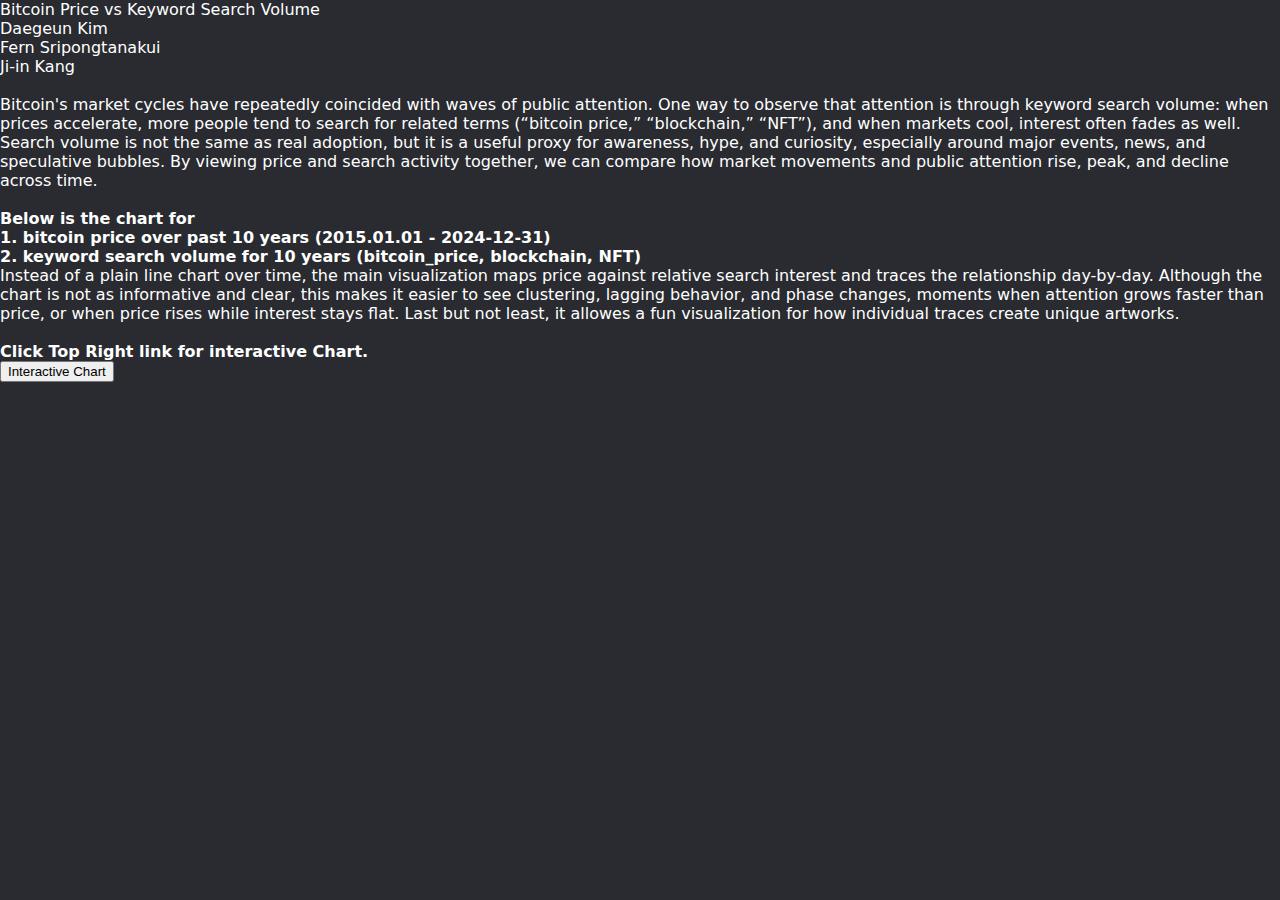
<file: index.html>
<!DOCTYPE html>
<html lang="en">
<head>
    <meta charset="utf-8">
    <title>Bitcoin History</title>
    <script src="https://d3js.org/d3.v7.min.js"></script>
    <link rel="stylesheet" href="styles.css"> 
</head>
<body>
    <div id="title">Bitcoin Price vs Keyword Search Volume</div>

    <div id="intro">
        Daegeun Kim<br>
        Fern Sripongtanakui<br>
        Ji-in Kang<br>
        <br>
        Bitcoin's market cycles have repeatedly coincided with waves of public attention. One way to observe that attention is through keyword search volume: when prices accelerate, 
        more people tend to search for related terms (“bitcoin price,” “blockchain,” “NFT”), and when markets cool, interest often fades as well. Search volume is not the same as real adoption, 
        but it is a useful proxy for awareness, hype, and curiosity, especially around major events, news, and speculative bubbles. By viewing price and search activity together, 
        we can compare how market movements and public attention rise, peak, and decline across time.<br>
        <br>
        <b>Below is the chart for<br>
        1. bitcoin price over past 10 years (2015.01.01 - 2024-12-31)<br>
        2. keyword search volume for 10 years 
        (<span id="btc">bitcoin_price</span>,
        <span id="blockchain">blockchain</span>,
        <span id="nft">NFT</span>)</b>

    </div>

    <div id="baseChart"></div>

    <div id="mainChart">
        <div class="mainchart-text">
        Instead of a plain line chart over time, the main visualization maps price against relative search interest and traces the relationship day-by-day. 
        Although the chart is not as informative and clear, this makes it easier to see clustering, lagging behavior, and phase changes, moments when attention grows faster than price, 
        or when price rises while interest stays flat. Last but not least, it allowes a fun visualization for how individual traces create unique artworks.<br>
        <br>
        <b>Click Top Right link for interactive Chart.</b>
        </div>

        <button class="mainchart-btn" onclick="location.href='chart.html'">
        Interactive Chart
        </button>
    </div>
    <script src="baseChart.js"></script>
    <script src="main.js"></script>
</body>

</html>
</file>
<file: styles.css>
/* Dark mode base colors */
body {
    background: #292b30; /* deep dark blue */
    color: #ffffff;      /* default text color */
    margin: 0;
    overflow: hidden; /* disable page scrolling; chart will handle scroll-to-time */
    font-family: system-ui, -apple-system, 'Segoe UI', Roboto, Helvetica, Arial, sans-serif;
}

/* container: horizontal split (chart 70% / storyline 30%) */
.container {
    display: flex;
    flex-direction: row;
    align-items: flex-start;
    justify-content: center;
    width: 100%;
    gap: 24px;
    padding: 10px;
    box-sizing: border-box;
}
.chart {
    flex: 0 0 70%; /* take up 70% of available width */
    box-sizing: border-box;
    padding-right: 5px;
    min-width: 320px;
}

/* Make the SVG fill the available vertical space inside the chart column */
.chart svg {
    width: 100%;
    height: calc(100vh - 170px); /* leave room for padding, title and controls */
    display: block;
}

.storyline {
    flex: 0 0 30%; /* take up 30% of available width */
    padding: 60px 0 30px;
    font-size: 17px;
    box-sizing: border-box;
    padding-left: 5px;
    max-width: 420px;
    line-height: 1.6;
    color: #f3f7ff; /* light text for readability */
    overflow-y: auto;
    max-height: calc(100vh - 80px);
}

/* Responsive: stack vertically on narrow viewports */
@media (max-width: 900px) {
    .container {
        flex-direction: column;
        align-items: stretch;
    }
    .chart, .storyline {
        flex: none;
        width: 100%;
        max-width: none;
        padding: 0 8px;
    }
    .storyline {
        max-height: none;
    }
}














/* Container Layout */
#wrap {
    max-width: 1100px;
    margin: 24px auto;
    padding: 0 16px;
}

/* Title Typography */
h2 {
    font-family: system-ui, -apple-system, Segoe UI, Roboto, Helvetica, Arial, sans-serif;
    margin: 4px 0 8px;
}

/* Chart SVG */
#chart {
    background: #1b1d22; /* dark blue panel */
    border-radius: 12px;
}

/* Controls Container */
#controls {
    display: grid;
    grid-template-columns: auto 1fr auto;
    gap: 12px;
    align-items: center;
    margin-top: 10px;
}

/* Play Button */
#play {
    padding: 8px 14px;
    border: 0;
    border-radius: 8px;
    background: #7aa2ff;
    color: #0b0e13;
    font-weight: 600;
    cursor: pointer;
}

/* Scrubber Input */
#scrub {
    width: 100%;
}

/* Date Label */
#dateLabel {
    text-align: right;
    font-family: inherit;
    color: rgba(255,255,255,0.85);
}

/* Chart Axis and Labels */
.x text,
.y text {
    fill: #ffffff;
    font: 12px system-ui, -apple-system, Segoe UI, Roboto, Helvetica, Arial, sans-serif;
}

.x path,
.y path {
    stroke: rgba(105, 105, 105, 0.95);
    stroke-width: 0.22;
}

.x line,
.y line {
    stroke: rgba(88, 88, 88, 0.9);
    stroke-width: 0.3; 
}

.gridX line,
.gridY line {
    stroke: rgba(255,255,255,0.12);
    stroke-width: 0.5;
}

.axis-label {
    fill: rgba(255, 255, 255, 0.9);
    font: 13px system-ui, -apple-system, Segoe UI, Roboto, Helvetica, Arial, sans-serif;
}

.traces {
    mix-blend-mode: normal;
}

.curve {
    fill: none;
    stroke-width: 3;
    stroke-linecap: round;
    stroke-linejoin: round;
}

.curve1 {
    stroke: #ff0000;
    stroke-opacity: 1;
}

.cursor {
    stroke-width: 1.25;
    opacity: 0;
}

.cursor1 {
    fill: #ff0000;
    stroke: #222;
}

/* Alternate (second) series styles */
.curve2 {
    fill: none;
    stroke: #348ee2;
    stroke-width: 2;
    stroke-linecap: round;
    stroke-linejoin: round;
    stroke-opacity: 1;
}

.cursor2 {
    fill: #7dd3fc;
    stroke: #0b1726; /* darker stroke for contrast */
    stroke-width: 1.25;
    opacity: 0;
}

/* Third series styles */
.curve3 {
    fill: none;
    stroke: #44992f; /* green */
    stroke-width: 2;
    stroke-linecap: round;
    stroke-linejoin: round;
    stroke-opacity: 1;
}

.cursor3 {
    fill: #78d475; /* light green */
    stroke: #042a14;
    stroke-width: 1.25;
    opacity: 0;
}

/* Fourth series styles */
.curve4 {
    fill: none;
    stroke: #f32929; /* purple */
    stroke-width: 2;
    stroke-linecap: round;
    stroke-linejoin: round;
    stroke-opacity: 1;
}

.cursor4 {
    fill: #fc5f5f; /* light purple */
    stroke: #1a0b0b;
    stroke-width: 1.25;
    opacity: 0;
}
</file>
